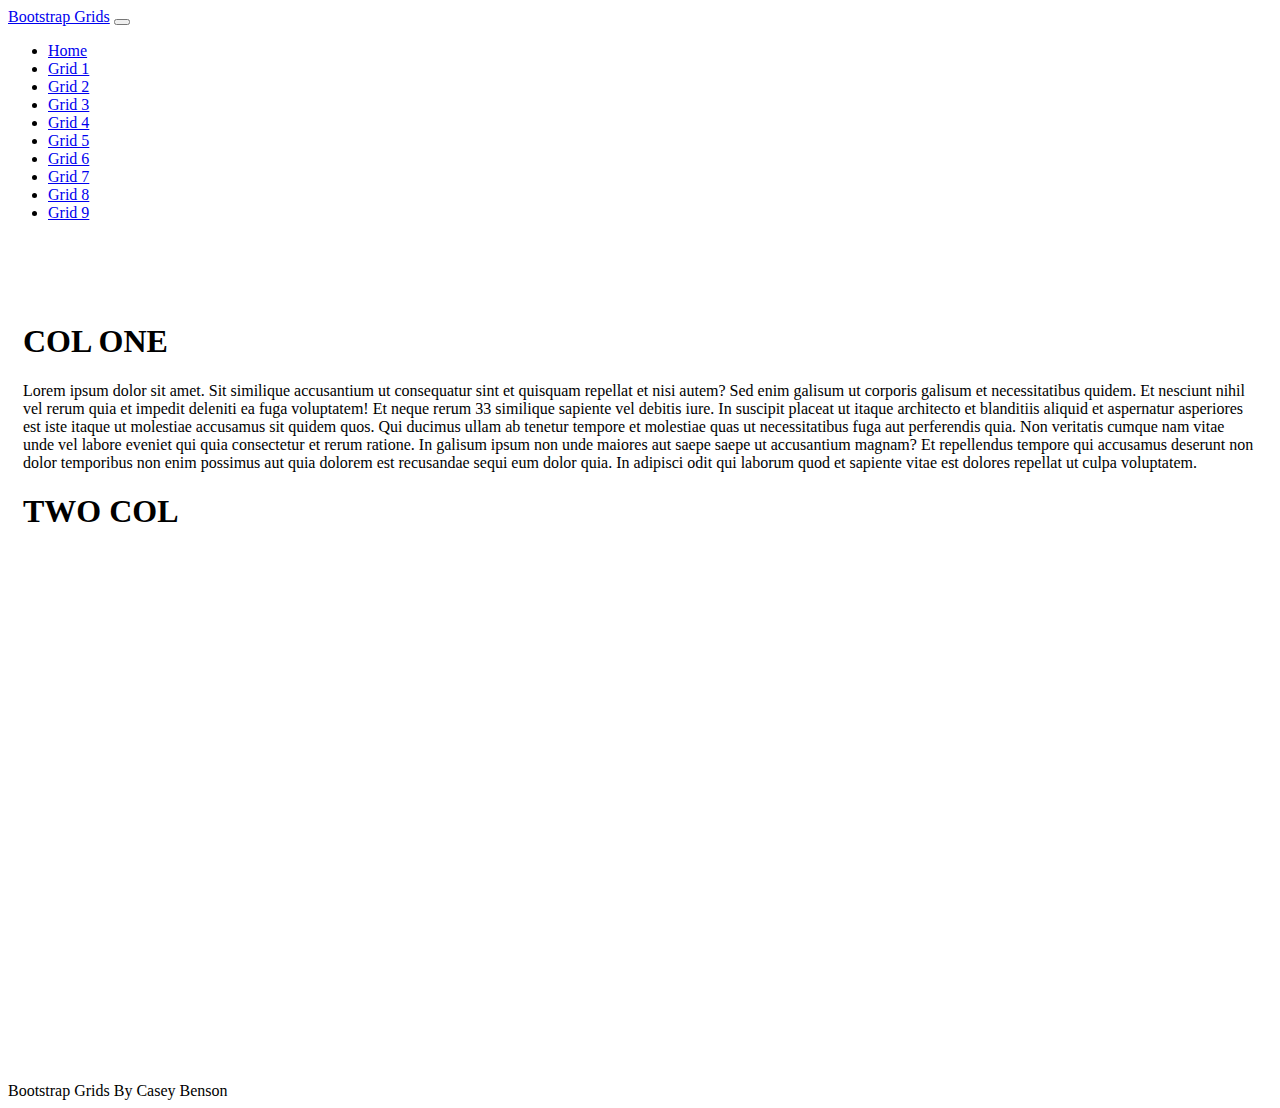
<file: Grid1.html>
<!doctype html>
<html lang="en" class="h-100">

<head>
    <title>Bootstrap Grids | Grid 1</title>
    <!-- Required meta tags -->
    <meta charset="utf-8">
    <meta name="viewport" content="width=device-width, initial-scale=1, shrink-to-fit=no">

    <!-- Bootstrap CSS -->
    <link href="https://cdn.jsdelivr.net/npm/bootstrap@5.0.2/dist/css/bootstrap.min.css" rel="stylesheet"
        integrity="sha384-EVSTQN3/azprG1Anm3QDgpJLIm9Nao0Yz1ztcQTwFspd3yD65VohhpuuCOmLASjC" crossorigin="anonymous">

    <link rel="stylesheet" href="css/site.css">
</head>

<body class="d-flex flex-column h-100">

    <nav class="navbar navbar-expand-md navbar-dark fixed-top bg-dark">
        <div class="container-fluid">
            <a class="navbar-brand" href="#">Bootstrap Grids</a>
            <button class="navbar-toggler" type="button" data-bs-toggle="collapse" data-bs-target="#navbarCollapse"
                aria-controls="navbarCollapse" aria-expanded="false" aria-label="Toggle navigation">
                <span class="navbar-toggler-icon"></span>
            </button>
            <div class="collapse navbar-collapse" id="navbarCollapse">
                <ul class="navbar-nav me-auto mb-2 mb-md-0">
                    <li class="nav-item">
                        <a class="nav-link" href="/index.html">Home</a>
                    </li>
                    <li class="nav-item">
                        <a class="nav-link active" aria-current="page" href="/Grid1.html">Grid 1</a>
                    </li>
                    <li class="nav-item">
                        <a class="nav-link" href="/Grid2.html">Grid 2</a>
                    </li>
                    <li class="nav-item">
                        <a class="nav-link" href="/Grid3.html">Grid 3</a>
                    </li>
                    <li class="nav-item">
                        <a class="nav-link" href="/Grid4.html">Grid 4</a>
                    </li>
                    <li class="nav-item">
                        <a class="nav-link" href="/Grid5.html">Grid 5</a>
                    </li>
                    <li class="nav-item">
                        <a class="nav-link" href="/Grid6.html">Grid 6</a>
                    </li>
                    <li class="nav-item">
                        <a class="nav-link" href="/Grid7.html">Grid 7</a>
                    </li>
                    <li class="nav-item">
                        <a class="nav-link" href="/Grid8.html">Grid 8</a>
                    </li>
                    <li class="nav-item">
                        <a class="nav-link" href="/Grid9.html">Grid 9</a>
                    </li>
                </ul>
            </div>
        </div>
    </nav>

    <main class="flex-shrink-0">
        <div class="container h-100 minHeight">
            <div class="row row-cols-1 row-cols-md-2 gy-2 h-100">
                <div class="col">
                    <div class="bg-dark text-light h-100 p-2">
                        <h1>COL ONE</h1>
                        <p>Lorem ipsum dolor sit amet. Sit similique accusantium ut consequatur sint et quisquam
                            repellat et nisi autem? Sed enim galisum ut corporis galisum et necessitatibus quidem. Et
                            nesciunt nihil vel rerum quia et impedit deleniti ea fuga voluptatem! Et neque rerum 33
                            similique sapiente vel debitis iure.

                            In suscipit placeat ut itaque architecto et blanditiis aliquid et aspernatur asperiores est
                            iste itaque ut molestiae accusamus sit quidem quos. Qui ducimus ullam ab tenetur tempore et
                            molestiae quas ut necessitatibus fuga aut perferendis quia.

                            Non veritatis cumque nam vitae unde vel labore eveniet qui quia consectetur et rerum
                            ratione. In galisum ipsum non unde maiores aut saepe saepe ut accusantium magnam? Et
                            repellendus tempore qui accusamus deserunt non dolor temporibus non enim possimus aut quia
                            dolorem est recusandae sequi eum dolor quia. In adipisci odit qui laborum quod et sapiente
                            vitae est dolores repellat ut culpa voluptatem.</p>
                    </div>
                </div>
                <div class="col">
                    <div class="bg-secondary text-light h-100 p-2">
                        <h1>TWO COL</h1>
                    </div>
                </div>
            </div>
        </div>
    </main>
    <footer class="footer mt-auto py-3 bg-dark">
        <div class="container-fluid text-center">
            <span class="text-white">Bootstrap Grids By Casey Benson</span>
        </div>
    </footer>
    <!-- Bootstrap JS -->
    <script src="https://cdn.jsdelivr.net/npm/@popperjs/core@2.9.2/dist/umd/popper.min.js"
        integrity="sha384-IQsoLXl5PILFhosVNubq5LC7Qb9DXgDA9i+tQ8Zj3iwWAwPtgFTxbJ8NT4GN1R8p" crossorigin="anonymous">
    </script>
    <script src="https://cdn.jsdelivr.net/npm/bootstrap@5.0.2/dist/js/bootstrap.min.js"
        integrity="sha384-cVKIPhGWiC2Al4u+LWgxfKTRIcfu0JTxR+EQDz/bgldoEyl4H0zUF0QKbrJ0EcQF" crossorigin="anonymous">
    </script>
</body>

</html>
</file>
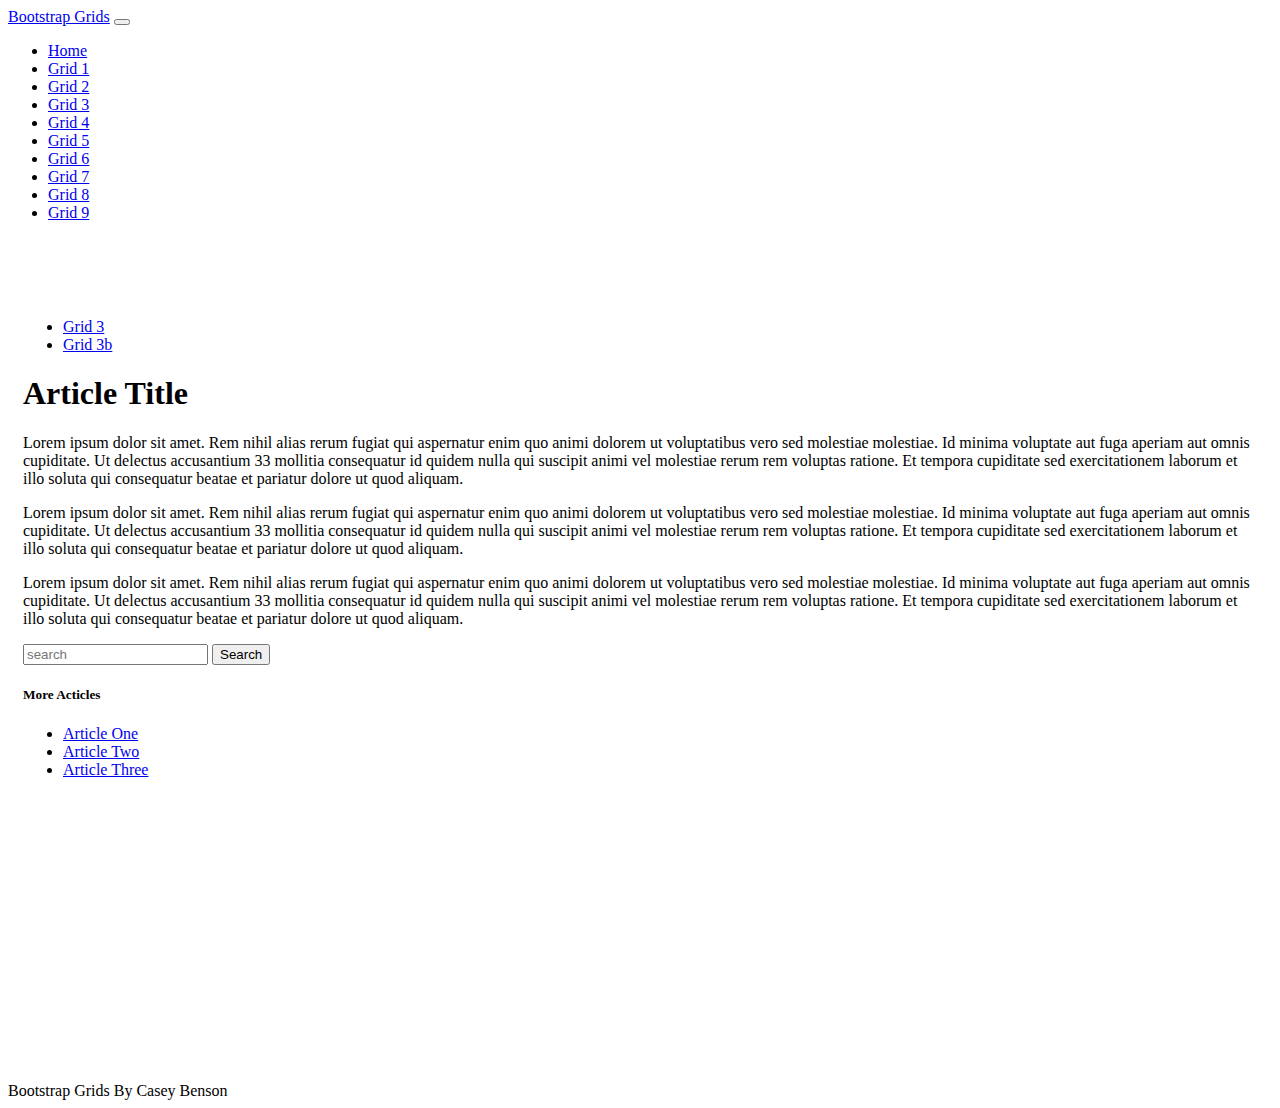
<file: Grid3b.html>
<!doctype html>
<html lang="en" class="h-100">

<head>
    <title>Bootstrap Grids | Grid 3</title>
    <!-- Required meta tags -->
    <meta charset="utf-8">
    <meta name="viewport" content="width=device-width, initial-scale=1, shrink-to-fit=no">

    <!-- Bootstrap CSS -->
    <link href="https://cdn.jsdelivr.net/npm/bootstrap@5.0.2/dist/css/bootstrap.min.css" rel="stylesheet"
        integrity="sha384-EVSTQN3/azprG1Anm3QDgpJLIm9Nao0Yz1ztcQTwFspd3yD65VohhpuuCOmLASjC" crossorigin="anonymous">

    <link rel="stylesheet" href="css/site.css">
</head>

<body class="d-flex flex-column h-100">

    <nav class="navbar navbar-expand-md navbar-dark fixed-top bg-dark">
        <div class="container-fluid">
            <a class="navbar-brand" href="#">Bootstrap Grids</a>
            <button class="navbar-toggler" type="button" data-bs-toggle="collapse" data-bs-target="#navbarCollapse"
                aria-controls="navbarCollapse" aria-expanded="false" aria-label="Toggle navigation">
                <span class="navbar-toggler-icon"></span>
            </button>
            <div class="collapse navbar-collapse" id="navbarCollapse">
                <ul class="navbar-nav me-auto mb-2 mb-md-0">
                    <li class="nav-item">
                        <a class="nav-link" href="/index.html">Home</a>
                    </li>
                    <li class="nav-item">
                        <a class="nav-link" href="/Grid1.html">Grid 1</a>
                    </li>
                    <li class="nav-item">
                        <a class="nav-link" href="/Grid2.html">Grid 2</a>
                    </li>
                    <li class="nav-item">
                        <a class="nav-link active" aria-current="page" href="/Grid3.html">Grid 3</a>
                    </li>
                    <li class="nav-item">
                        <a class="nav-link" href="/Grid4.html">Grid 4</a>
                    </li>
                    <li class="nav-item">
                        <a class="nav-link" href="/Grid5.html">Grid 5</a>
                    </li>
                    <li class="nav-item">
                        <a class="nav-link" href="/Grid6.html">Grid 6</a>
                    </li>
                    <li class="nav-item">
                        <a class="nav-link" href="/Grid7.html">Grid 7</a>
                    </li>
                    <li class="nav-item">
                        <a class="nav-link" href="/Grid8.html">Grid 8</a>
                    </li>
                    <li class="nav-item">
                        <a class="nav-link" href="/Grid9.html">Grid 9</a>
                    </li>
                </ul>
            </div>
        </div>
    </nav>

    <main class="flex-shrink-0">
        <div class="container h-100 minHeight">
            <ul class="nav nav-pills mb-1">
                <li class="nav-item">
                    <a href="Grid3.html" class="nav-link">Grid 3</a>
                </li>
                <li class="nav-item">
                    <a href="Grid3b.html" class="nav-link active" aria-current="page">Grid 3b</a>
                </li>
            </ul>
            <div class="row h-100">
                <!--LEFT COLUMN-->
                <div class="col-7">
                    <div class="bg-secondary text-light h-100 p-2">
                        <h1>Article Title</h1>
                        <p>Lorem ipsum dolor sit amet. Rem nihil alias rerum fugiat qui aspernatur enim quo animi
                            dolorem ut voluptatibus vero sed molestiae molestiae. Id minima voluptate aut fuga aperiam
                            aut omnis cupiditate. Ut delectus accusantium 33 mollitia consequatur id quidem nulla qui
                            suscipit animi vel molestiae rerum rem voluptas ratione. Et tempora cupiditate sed
                            exercitationem laborum et illo soluta qui consequatur beatae et pariatur dolore ut quod
                            aliquam.</p>
                        <p>Lorem ipsum dolor sit amet. Rem nihil alias rerum fugiat qui aspernatur enim quo animi
                            dolorem ut voluptatibus vero sed molestiae molestiae. Id minima voluptate aut fuga aperiam
                            aut omnis cupiditate. Ut delectus accusantium 33 mollitia consequatur id quidem nulla qui
                            suscipit animi vel molestiae rerum rem voluptas ratione. Et tempora cupiditate sed
                            exercitationem laborum et illo soluta qui consequatur beatae et pariatur dolore ut quod
                            aliquam.</p>
                        <p>Lorem ipsum dolor sit amet. Rem nihil alias rerum fugiat qui aspernatur enim quo animi
                            dolorem ut voluptatibus vero sed molestiae molestiae. Id minima voluptate aut fuga aperiam
                            aut omnis cupiditate. Ut delectus accusantium 33 mollitia consequatur id quidem nulla qui
                            suscipit animi vel molestiae rerum rem voluptas ratione. Et tempora cupiditate sed
                            exercitationem laborum et illo soluta qui consequatur beatae et pariatur dolore ut quod
                            aliquam.</p>
                    </div>
                </div>
                <!--RIGHT COLUMN-->
                <div class="col-5">
                    <!--RIGHT TOP COLUMN-->
                    <div class="bg-secondary text-light p-2">
                        <form class="d-flex" action="">
                            <input type="search" class="form-control me-2" placeholder="search" aria-label="search">
                            <button class="btn btn-outline-light" type="submit">Search</button>
                        </form>
                    </div>
                    <!--RIGHT BOTTOM COLUMN-->
                    <div class="bg-dark text-light mt-2 p-2">
                        <h5>More Acticles</h5>
                        <ul class="nav flex-column">
                            <li class="nav-item">
                                <a href="#" class="nav-link">Article One</a>
                            </li>
                            <li class="nav-item">
                                <a href="#" class="nav-link">Article Two</a>
                            </li>
                            <li class="nav-item">
                                <a href="#" class="nav-link">Article Three</a>
                            </li>
                        </ul>
                    </div>
                </div>
            </div>
        </div>
    </main>
    <footer class="footer mt-auto py-3 bg-dark">
        <div class="container-fluid text-center">
            <span class="text-white">Bootstrap Grids By Casey Benson</span>
        </div>
    </footer>
    <!-- Bootstrap JS -->
    <script src="https://cdn.jsdelivr.net/npm/@popperjs/core@2.9.2/dist/umd/popper.min.js"
        integrity="sha384-IQsoLXl5PILFhosVNubq5LC7Qb9DXgDA9i+tQ8Zj3iwWAwPtgFTxbJ8NT4GN1R8p" crossorigin="anonymous">
    </script>
    <script src="https://cdn.jsdelivr.net/npm/bootstrap@5.0.2/dist/js/bootstrap.min.js"
        integrity="sha384-cVKIPhGWiC2Al4u+LWgxfKTRIcfu0JTxR+EQDz/bgldoEyl4H0zUF0QKbrJ0EcQF" crossorigin="anonymous">
    </script>
</body>

</html>
</file>
<file: css/site.css>
main>.container {
    padding: 60px 15px 0;
}

main>.container-fluid {
    padding-top: 60px;
}

body> main {
    margin-top: 20px;
    margin-bottom: 60px;
}

.homebg {
    width:100%;
    background: url(/img/GridBG.png);
    background-repeat: no-repeat;
    background-position: center;
    background-size: cover;
    background-attachment: fixed;
}

.homeText {
    font-family: modesto-open-shadow, sans-serif;
    font-weight: 400;
    font-style: normal;
    color: rgb(195, 255, 0);
}

.minHeight{
    min-height: 80vh;
}
</file>
